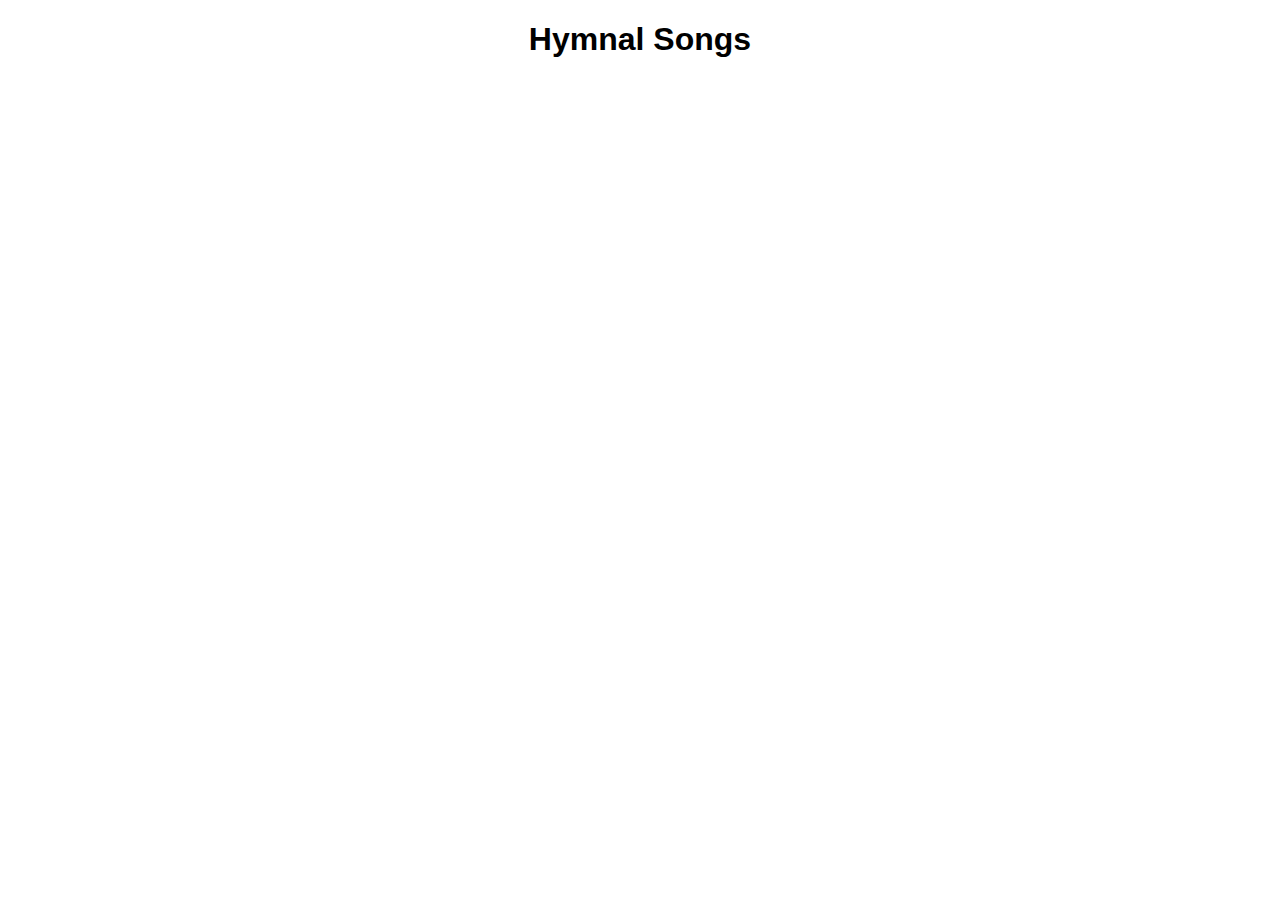
<file: index.html>
<!DOCTYPE html>
<html lang="en">
<head>
    <meta charset="UTF-8">
    <title>Hymnal Songs</title>
    <style>
        /* Basic styling for demonstration purposes */
        body {
            font-family: Arial, sans-serif;
            text-align: center;
        }
        ul {
            list-style: none;
            padding: 0;
        }
        li {
            margin: 5px 0;
        }
    </style>
</head>
<body>
    <h1>Hymnal Songs</h1>

    <ul id="songList">
        <!-- List of hymnal songs will be populated here -->
    </ul>

    <script>
        window.onload = function (){
            fetch('songs.json')
                .then(response => response.json())
                .then(data => displaySongs(data.songs))
                .catch(error => console.error('Error fetching songs:', error));
        };

        function displaySongs(songs) {
            const songList = document.getElementById('songList');
            songs.forEach(song => {
                const listItem = document.createElement('li');
                const link = document.createElement('a');
                link.href = `lyrics.html?title=${encodeURIComponent(song.title)}&lyrics=${encodeURIComponent(song.lyrics)}`;
                link.textContent = song.title;
                listItem.appendChild(link);
                songList.appendChild(listItem);
            });
        }
    </script>
</body>
</html>
</file>
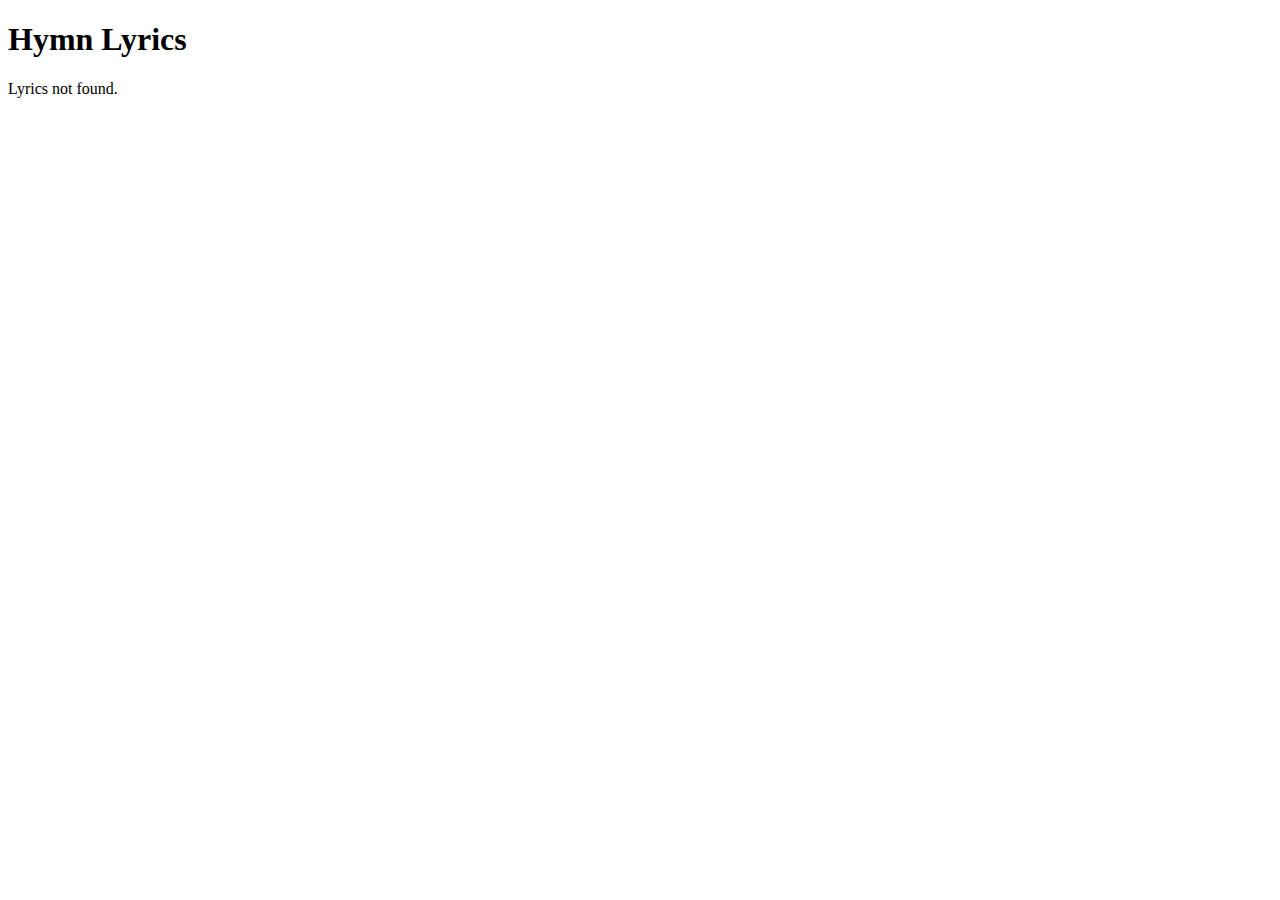
<file: lyrics.html>
<!DOCTYPE html>
<html lang="en">
<head>
    <meta charset="UTF-8">
    <title>Hymn Lyrics</title>
</head>
<body>
    <h1>Hymn Lyrics</h1>

    <div id="lyrics">
        <!-- Lyrics will be displayed here -->
    </div>

    <script>
        // Get the song title and lyrics from the URL query parameters
        const urlParams = new URLSearchParams(window.location.search);
        const title = urlParams.get('title');
        const lyrics = urlParams.get('lyrics');

        // Display the song title and lyrics
        const lyricsContainer = document.getElementById('lyrics');
        if (title && lyrics) {
            const titleElement = document.createElement('h2');
            titleElement.textContent = title;
            lyricsContainer.appendChild(titleElement);

            const lyricsParagraph = document.createElement('p');
            lyricsParagraph.textContent = lyrics;
            lyricsContainer.appendChild(lyricsParagraph);
        } else {
            // If no valid parameters are found, display a message
            lyricsContainer.textContent = 'Lyrics not found.';
        }
    </script>
</body>
</html>
</file>
